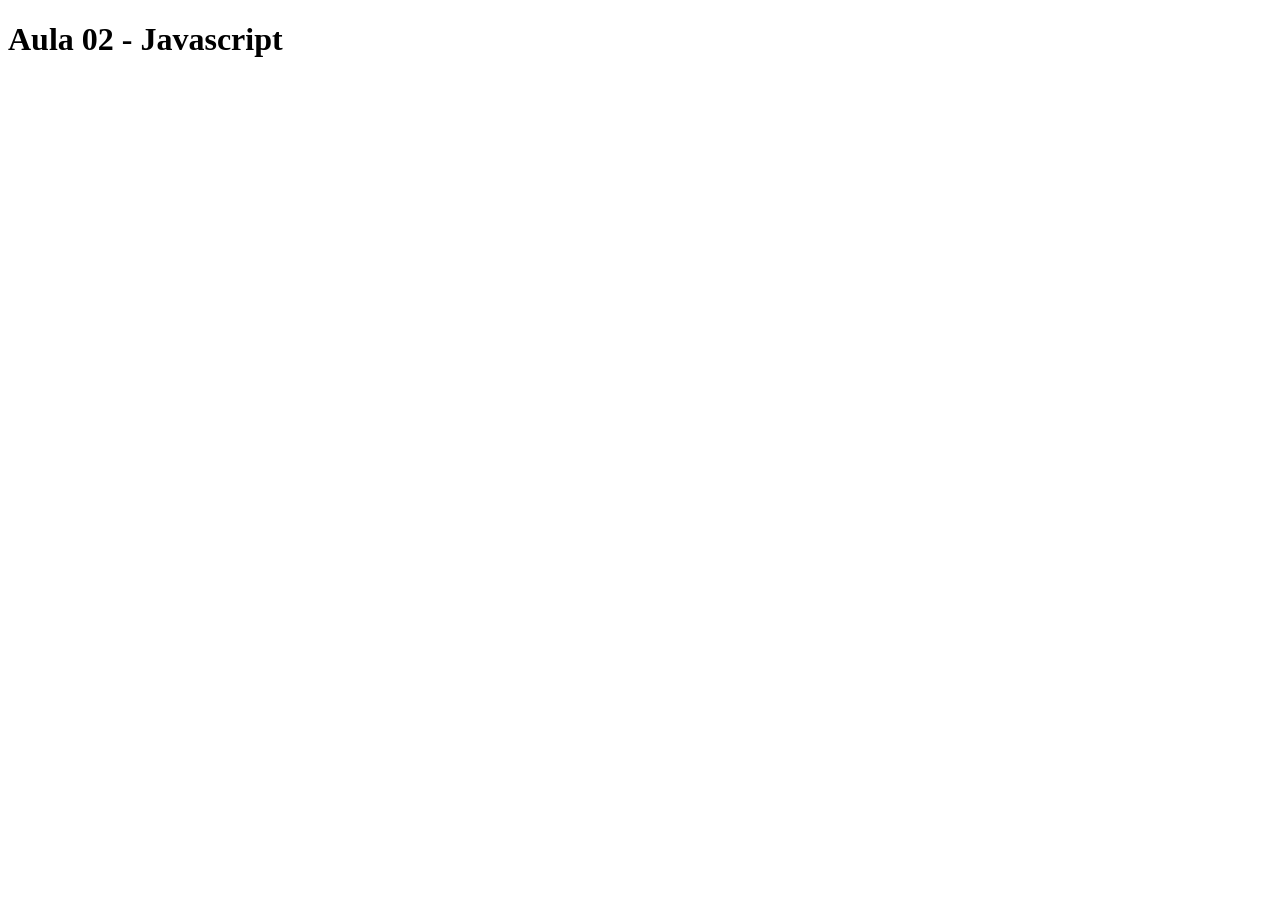
<file: atividades/javaScript/aula-02/index.html>
<!doctype html>
<html lang="en">
  <head>
    <meta charset="UTF-8" />
    <meta name="viewport" content="width=device-width, initial-scale=1.0" />
    <title>Document</title>
  </head>
  <body>
    <h1>Aula 02 - Javascript</h1>

    <script src="index.js"></script>
  </body>
</html>
</file>
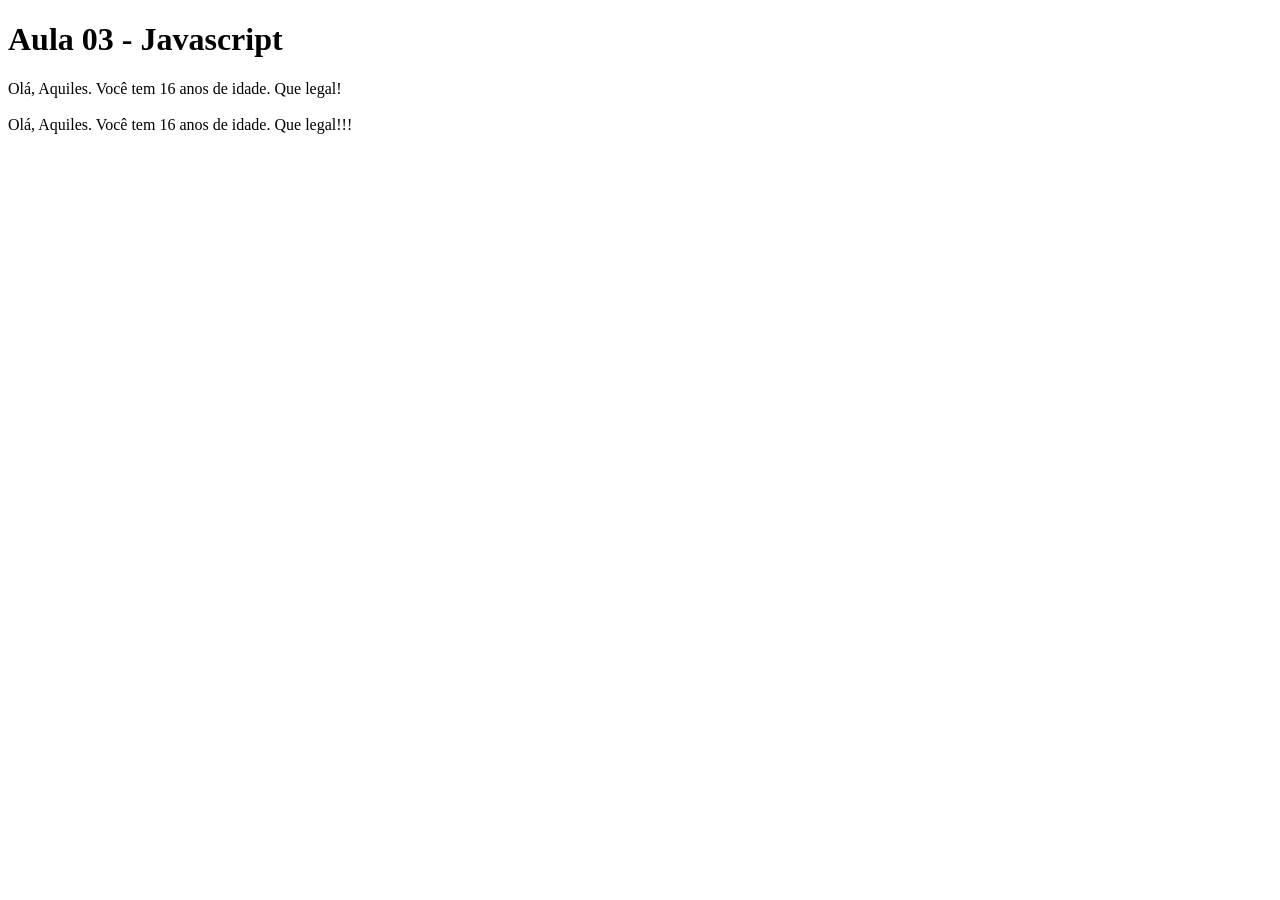
<file: atividades/javaScript/aula-03/index.html>
<!doctype html>
<html lang="en">
  <head>
    <meta charset="UTF-8" />
    <meta name="viewport" content="width=device-width, initial-scale=1.0" />
    <title>Document</title>
  </head>
  <body>
    <h1>Aula 03 - Javascript</h1>

    <script src="index.js"></script>
  </body>
</html>
</file>
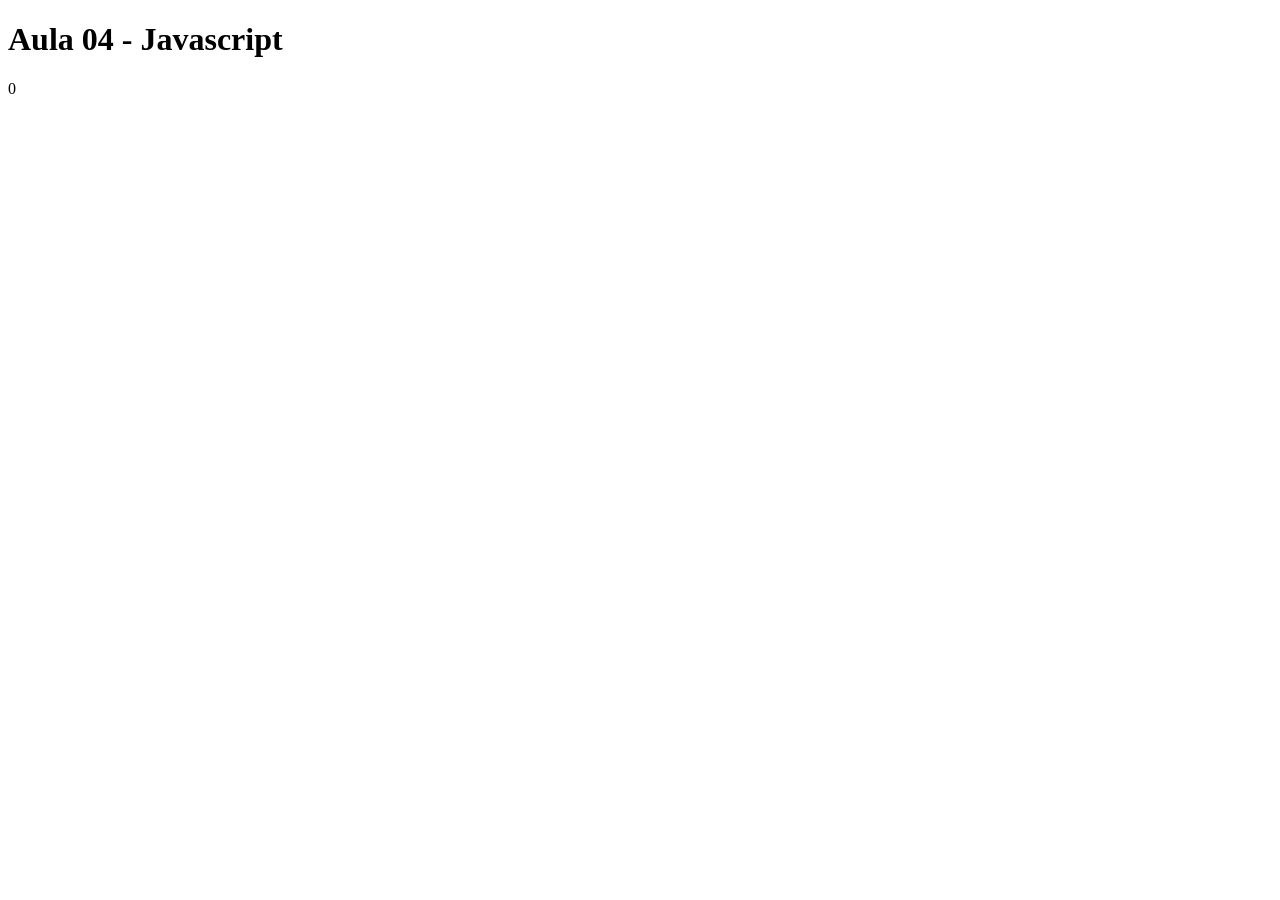
<file: atividades/javaScript/aula-04/index.html>
<!doctype html>
<html lang="en">
  <head>
    <meta charset="UTF-8" />
    <meta name="viewport" content="width=device-width, initial-scale=1.0" />
    <title>Document</title>
  </head>
  <body>
    <h1>Aula 04 - Javascript</h1>
    <script src="index.js"></script>
  </body>
</html>
</file>
